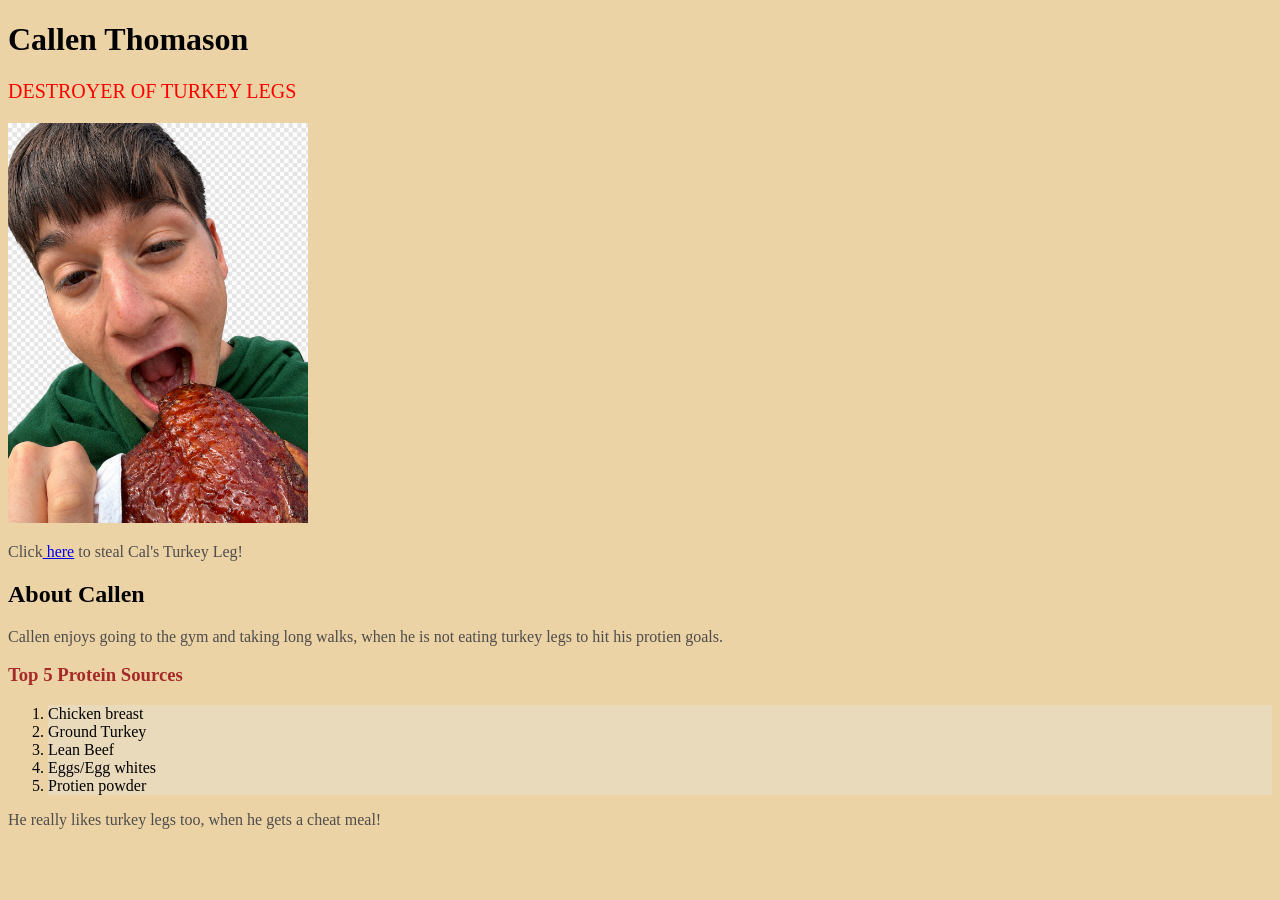
<file: index.html>
<!DOCTYPE html>
<html lang="en">

<head>
    <meta charset="UTF-8">
    <meta name="viewport" content="width=device-width, initial-scale=1.0">
    <title>Callen Thomason</title>
    <link rel="stylesheet" href="indexStyles.css">
</head>

<body>
    <header>
        <h1>Callen Thomason </h1>
        <p style="font-size: 20px;" id="Destroyer">DESTROYER OF TURKEY LEGS</p>
        <img src="assets/turkyCal.png" alt="Callen ferociously eating a massive turkey leg"
            style="width:300px;height:400px">
    </header>
    <main>
        <section>
            <p>Click<a href="pages/saveLeg.html"> here</a> to steal Cal's Turkey Leg!</p>

        </section>
        <section>
            <h2>About Callen</h2>
            <p>Callen enjoys going to the gym and taking long walks, when he is not eating turkey legs to hit his
                protien goals.</p>
        </section>
        <section>
            <h3>Top 5 Protein Sources</h3>
            <ol>
                <li class="protein-source">Chicken breast</li>
                <li class="protein-source">Ground Turkey</li>
                <li class="protein-source">Lean Beef</li>
                <li class="protein-source"> Eggs/Egg whites</li>
                <li class="protein-source">Protien powder</li>
            </ol>
        </section>
    </main>
    <footer>
        <p>He really likes turkey legs too, when he gets a cheat meal!</p>
    </footer>

</body>

</html>
</file>
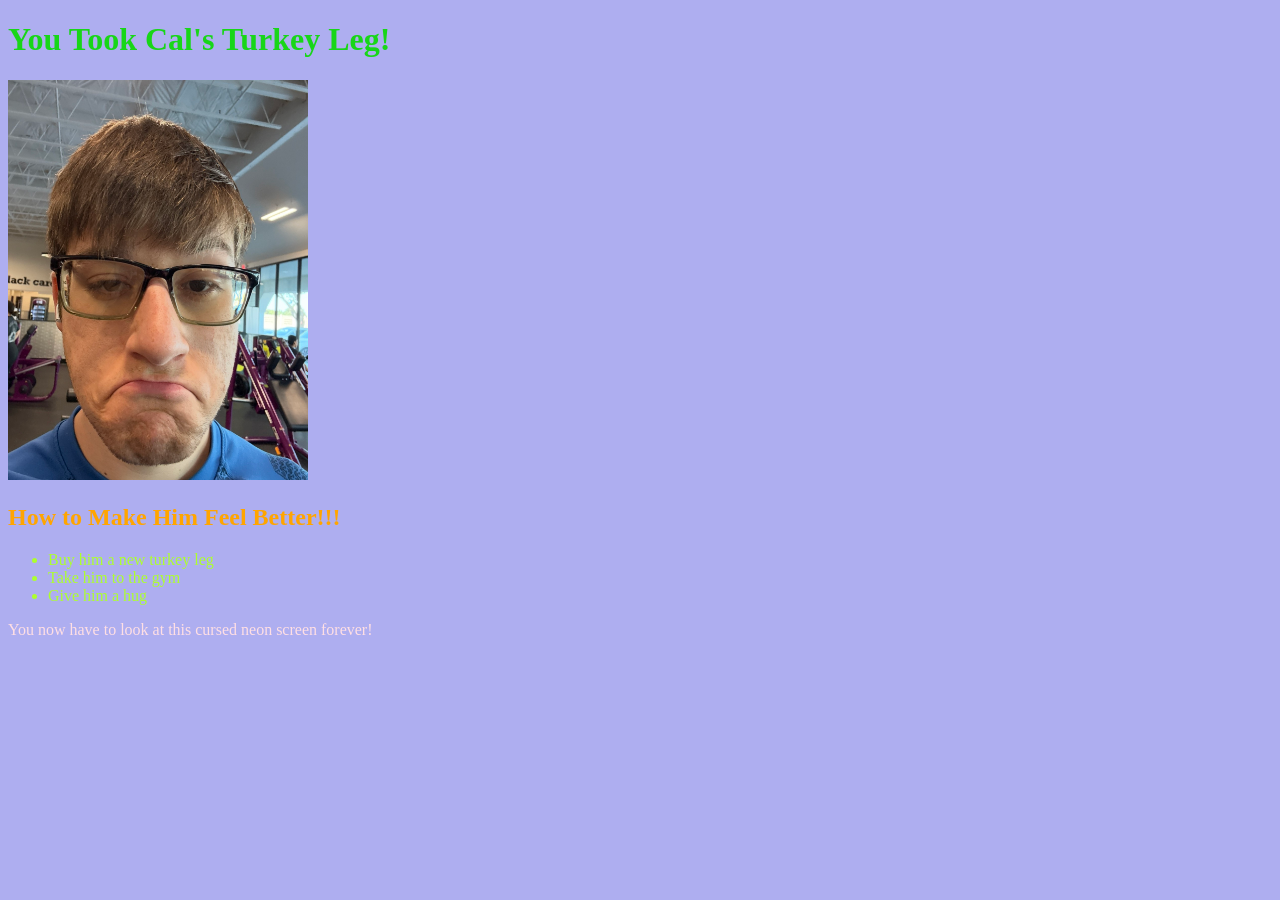
<file: pages/saveLeg.html>
<!DOCTYPE html>
<html lang="en">
<head>
    <meta charset="UTF-8">
    <meta name="viewport" content="width=device-width, initial-scale=1.0">
    <title>No Leg</title>
    <link rel="stylesheet" href="../saveLegStyles.css">
</head>
<body>
    <header>
        <h1>You Took Cal's Turkey Leg!</h1>
         <img src="../assets/angryCal.PNG" alt="Cal looks angry" style="width:300px;height:400px">
    </header>
    <main>
       <section>
        <h2>How to Make Him Feel Better!!!</h2>
        <ul>
            <li class="feel-better">Buy him a new turkey leg</li>
            <li class="feel-better">Take him to the gym</li>
            <li class="feel-better">Give him a hug</li>
        </ul>
        </section>
        <footer>
            <p>You now have to look at this cursed neon screen forever!</p>
        </footer>
    </main>
</body>
</html>
</file>
<file: indexStyles.css>
body{
    background-color: rgb(236, 211, 165); 

}
#Destroyer{
    color: red; 
}
.protein-source{
    background-color: rgb(234, 218, 188);
}
p{
    color: rgb(78, 76, 76); 
}
h3{
    color: brown; 
}
</file>
<file: saveLegStyles.css>
body{
    background-color: rgb(174, 174, 240);
}
header{
    color: rgb(24, 214, 24); 
}
.feel-better{
   color: greenyellow; 
}
h2{
    color: orange; 
}
footer{
    color: rgb(255, 223, 228);
}
</file>
